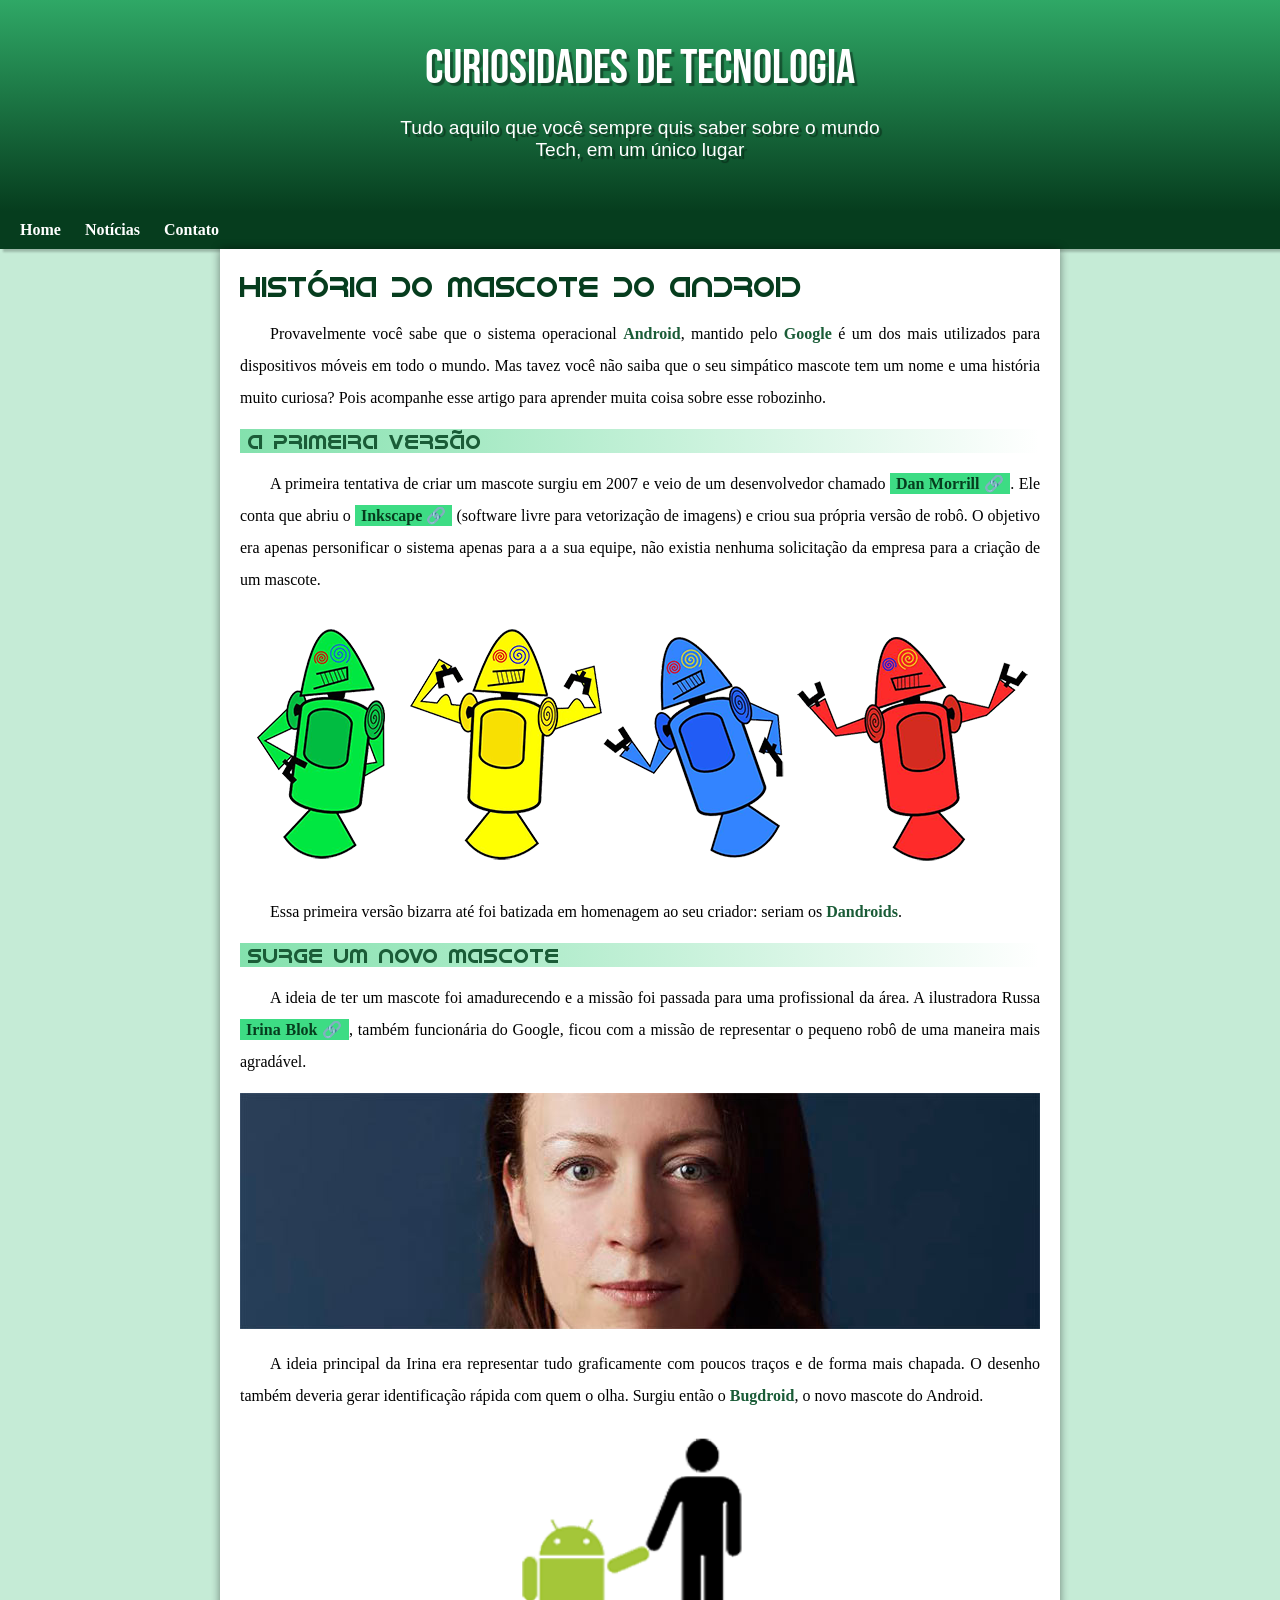
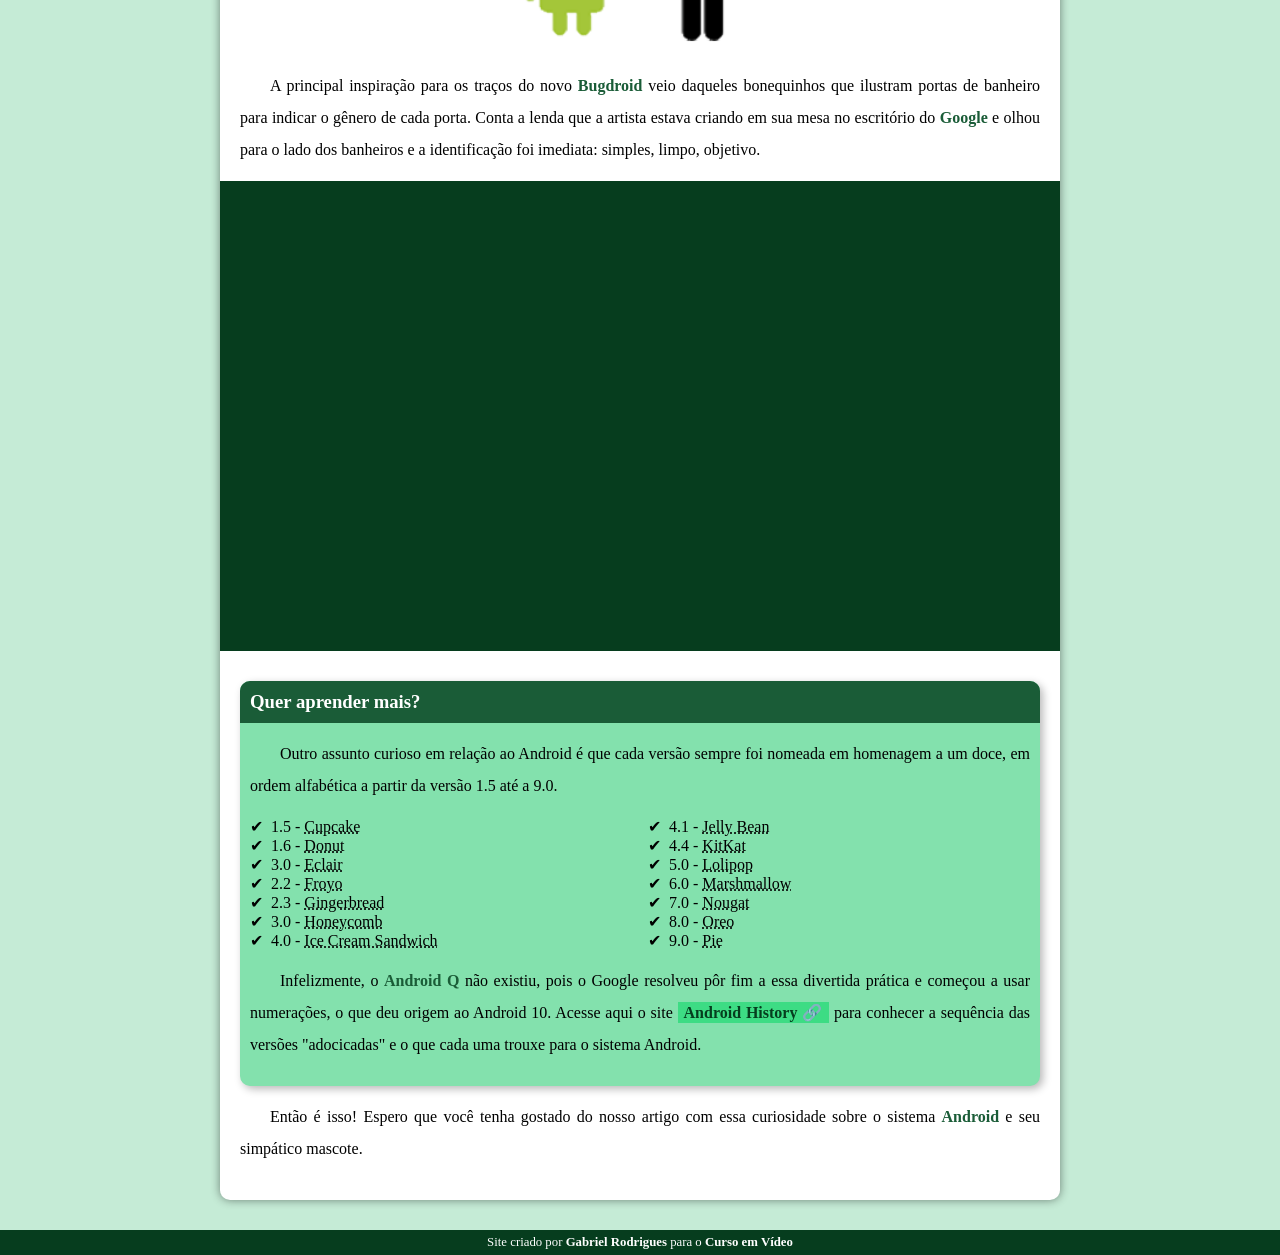
<file: index.html>
<!DOCTYPE html>
<html lang="pt-br">
<head>
    <meta charset="UTF-8">
    <meta name="viewport" content="width=device-width, initial-scale=1.0">
    <title>Como surgiu o mascote do Android?</title>
    <link rel="shortcut icon" href="imagens/favicon.ico" type="image/x-icon">
    <link rel="stylesheet" href="estilo/style.css">
</head>
<body>
    <header>
        <h1>Curiosidades de Tecnologia</h1>
        <p>Tudo aquilo que você sempre quis saber sobre o mundo Tech, em um único lugar</p>
    </header>
    <nav>
        <a href="#">Home</a>
        <a href="#">Notícias</a>
        <a href="#">Contato</a>
    </nav>
    <main>
        <article>
            <h1>
                História do Mascote do Android
            </h1>

            <p>
                Provavelmente você sabe que o sistema operacional <strong>Android</strong>, mantido pelo <strong>Google</strong> é um dos mais utilizados para dispositivos móveis em todo o mundo. Mas tavez você não saiba que o seu simpático mascote tem um nome e uma história muito curiosa? Pois acompanhe esse artigo para aprender muita coisa sobre esse robozinho.
            </p>

            <h2>
                A primeira versão
            </h2>

            <p>
                A primeira tentativa de criar um mascote surgiu em 2007 e veio de um desenvolvedor chamado <a href="https://androidcommunity.com/dan-morrill-shows-us-the-android-mascot-that-almost-was-20130103/" target="_blank" class="externo">Dan Morrill</a>. Ele conta que abriu o <a href="https://inkscape.org/pt-br/" target="_blank" class="externo">Inkscape</a> (software livre para vetorização de imagens) e criou sua própria versão de robô. O objetivo era apenas personificar o sistema apenas para a a sua equipe, não existia nenhuma solicitação da empresa para a criação de um mascote.
            </p>

            <picture>
                <source media="(max-width: 600px)" srcset="imagens/dan-droids-pq.png">
                <img src="imagens/dan-droids.png" alt="Primeiro mascote do Android">
            </picture>

            <p>
                Essa primeira versão bizarra até foi batizada em homenagem ao seu criador: seriam os <strong>Dandroids</strong>.
            </p>

            <h2>
                Surge um novo mascote
            </h2>

            <p>
                A ideia de ter um mascote foi amadurecendo e a missão foi passada para uma profissional da área. A ilustradora Russa <a href="https://www.irinablok.com/android" target="_blank" class="externo">Irina Blok</a>, também funcionária do Google, ficou com a missão de representar o pequeno robô de uma maneira mais agradável.
            </p>

            <picture>
                <source media="(max-width: 600px)" srcset="imagens/irina-blok-pq.jpg">
                <img src="imagens/irina-blok.jpg" alt="Irina Block, criadora do Bugdroid">
            </picture>

            <p>
                A ideia principal da Irina era representar tudo graficamente com poucos traços e de forma mais chapada. O desenho também deveria gerar identificação rápida com quem o olha. Surgiu então o <strong>Bugdroid</strong>, o novo mascote do Android.
            </p>

            <img src="imagens/bugdroid.png" class="pequena" alt="Bugdroid">

            <p>
                A principal inspiração para os traços do novo <strong>Bugdroid</strong> veio daqueles bonequinhos que ilustram portas de banheiro para indicar o gênero de cada porta. Conta a lenda que a artista estava criando em sua mesa no escritório do <strong>Google</strong> e olhou para o lado dos banheiros e a identificação foi imediata: simples, limpo, objetivo.
            </p>

            <div class="video">
                <iframe width="560" height="315" src="https://www.youtube.com/embed/l2UDgpLz20M?si=QmyZyC3j0P-0tz--" title="YouTube video player" frameborder="0" allow="accelerometer; autoplay; clipboard-write; encrypted-media; gyroscope; picture-in-picture; web-share" referrerpolicy="strict-origin-when-cross-origin" allowfullscreen></iframe>
            </div>
            
            <aside>
                <h3>
                    Quer aprender mais?
                </h3>
                
                <p>
                    Outro assunto curioso em relação ao Android é que cada versão sempre foi nomeada em homenagem a um doce, em ordem alfabética a partir da versão 1.5 até a 9.0.
                </p>
                
                <ul>
                    <li>
                        1.5 - <abbr title="Bolo de Copo">Cupcake</abbr>
                    </li>
                    <li>
                        1.6 - <abbr title="Rosquinha">Donut</abbr>
                    </li>
                    <li>
                        3.0 - <abbr title="Bomba">Eclair</abbr>
                    </li>
                    <li>
                        2.2 - <abbr title="Iogurte Congelado">Froyo</abbr>
                    </li>
                    <li>
                        2.3 - <abbr title="Biscoito de Gengibre">Gingerbread</abbr>
                    </li>
                    <li>
                        3.0 - <abbr title="Favo de Mel">Honeycomb</abbr>
                    </li>
                    <li>
                        4.0 - <abbr title="Sanduíche de Sorvete">Ice Cream Sandwich</abbr>
                    </li>
                    <li>
                        4.1 - <abbr title="Jujuba">Jelly Bean</abbr>
                    </li>
                    <li>
                        4.4 - <abbr title="KitKat">KitKat</abbr>
                    </li>
                    <li>
                        5.0 - <abbr title="Pirulito">Lolipop</abbr>
                    </li>
                    <li>
                        6.0 - <abbr title="Marshmallow">Marshmallow</abbr>
                    </li>
                    <li>
                        7.0 - <abbr title="Torrone">Nougat</abbr>
                    </li>
                    <li>
                        8.0 - <abbr title="Oreo">Oreo</abbr>
                    </li>
                    <li>
                        9.0 - <abbr title="Torta">Pie</abbr>
                    </li>
                </ul>
                
                <p>
                    Infelizmente, o <strong>Android Q</strong> não existiu, pois o Google resolveu pôr fim a essa divertida prática e começou a usar numerações, o que deu origem ao Android 10.
                    
                    Acesse aqui o site <a href="https://www.android.com/intl/en_uk/what-is-android/" target="_blank" class="externo">Android History</a> para conhecer a sequência das versões "adocicadas" e o que cada uma trouxe para o sistema Android.
                </p>
            </aside>

            <p>
                Então é isso! Espero que você tenha gostado do nosso artigo com essa curiosidade sobre o sistema <strong>Android</strong> e seu simpático mascote.
            </p>
        </article>
    </main>
    <footer>
        <p>Site criado por <a href="https://github.com/gdsdev11" target="_blank">Gabriel Rodrigues</a> para o <a href="https://www.youtube.com/channel/UCrWvhVmt0Qac3HgsjQK62FQ" target="_blank">Curso em Vídeo</a></p>
    </footer>
</body>
</html>
</file>
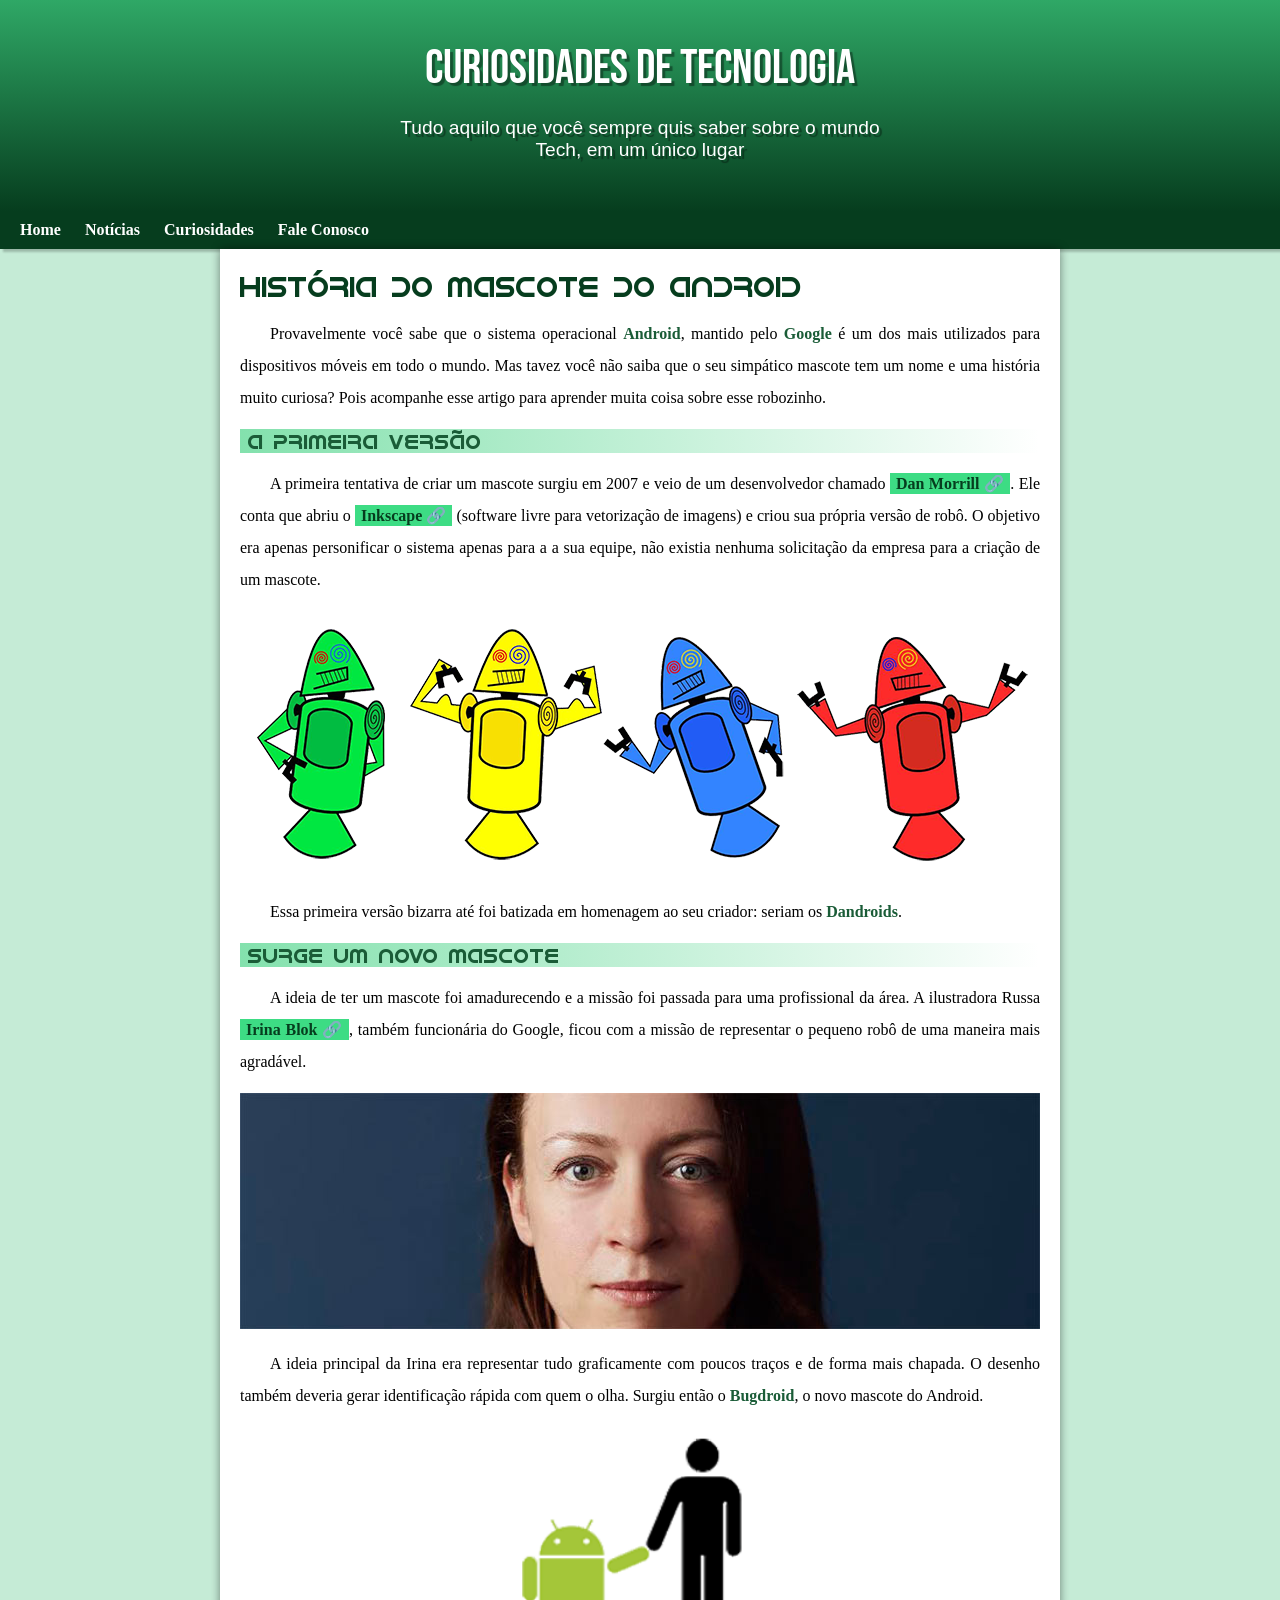
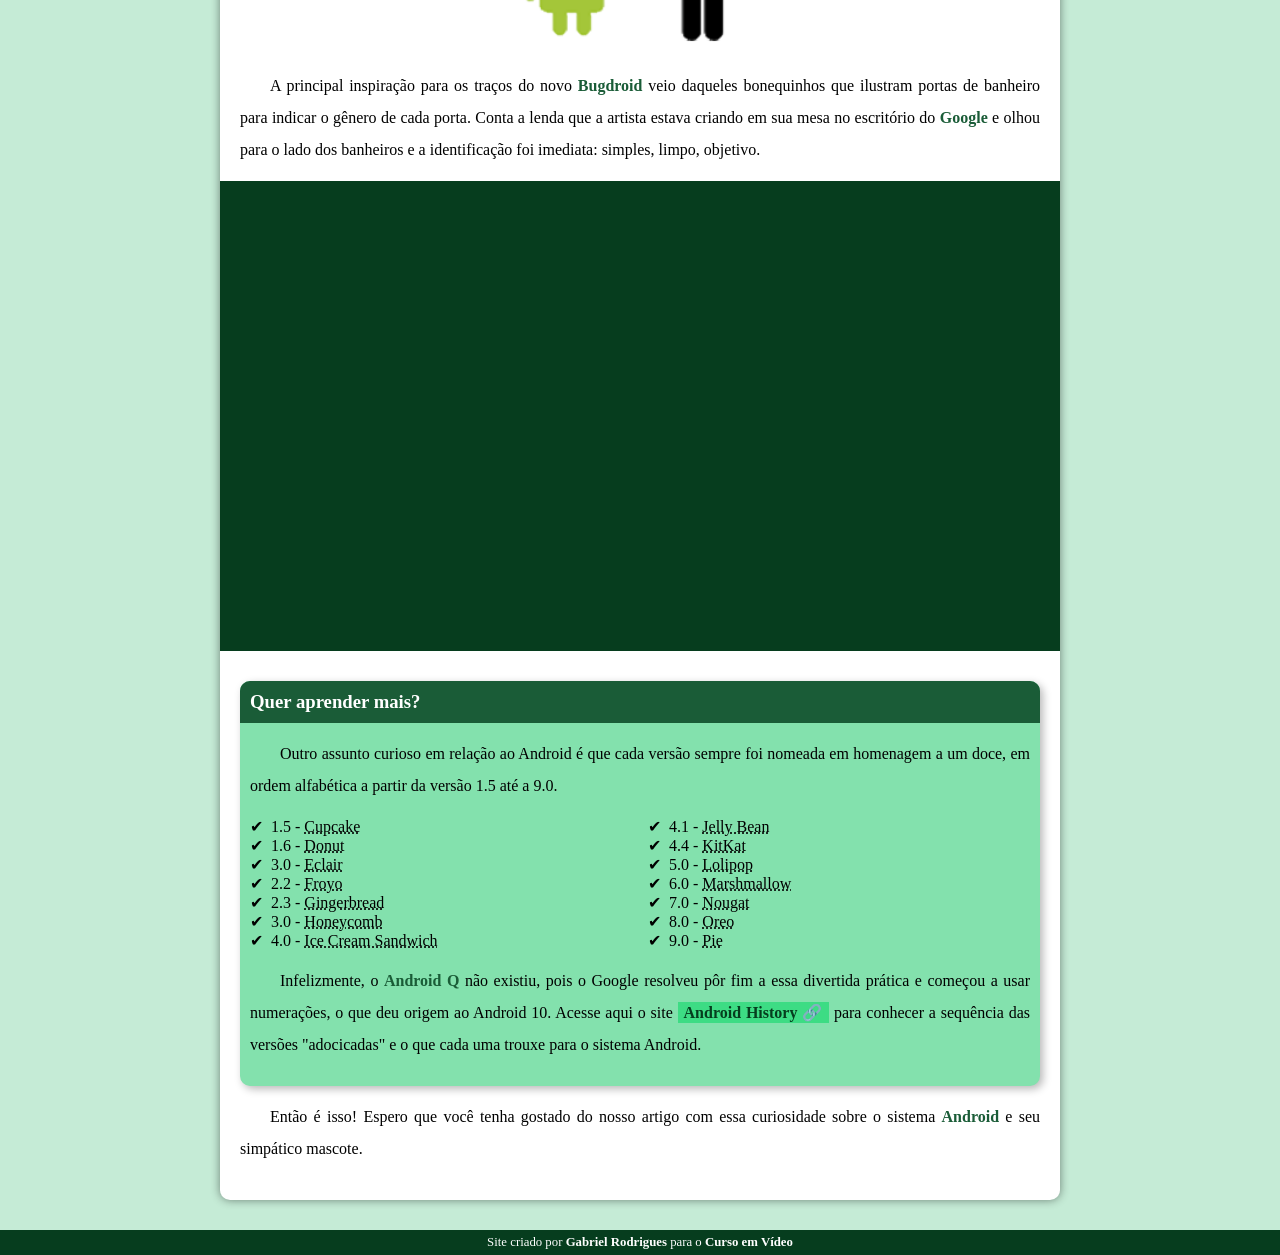
<file: index.html.html>
<!DOCTYPE html>
<html lang="pt-br">
<head>
    <meta charset="UTF-8">
    <meta name="viewport" content="width=device-width, initial-scale=1.0">
    <title>Como surgiu o mascote do Android?</title>
    <link rel="shortcut icon" href="imagens/favicon.ico" type="image/x-icon">
    <link rel="stylesheet" href="estilo/style.css">
</head>
<body>
    <header>
        <h1>Curiosidades de Tecnologia</h1>
        <p>Tudo aquilo que você sempre quis saber sobre o mundo Tech, em um único lugar</p>
    </header>
    <nav>
        <a href="#">Home</a>
        <a href="#">Notícias</a>
        <a href="#">Curiosidades</a>
        <a href="#">Fale Conosco</a>
    </nav>
    <main>
        <article>
            <h1>
                História do Mascote do Android
            </h1>

            <p>
                Provavelmente você sabe que o sistema operacional <strong>Android</strong>, mantido pelo <strong>Google</strong> é um dos mais utilizados para dispositivos móveis em todo o mundo. Mas tavez você não saiba que o seu simpático mascote tem um nome e uma história muito curiosa? Pois acompanhe esse artigo para aprender muita coisa sobre esse robozinho.
            </p>

            <h2>
                A primeira versão
            </h2>

            <p>
                A primeira tentativa de criar um mascote surgiu em 2007 e veio de um desenvolvedor chamado <a href="https://androidcommunity.com/dan-morrill-shows-us-the-android-mascot-that-almost-was-20130103/" target="_blank" class="externo">Dan Morrill</a>. Ele conta que abriu o <a href="https://inkscape.org/pt-br/" target="_blank" class="externo">Inkscape</a> (software livre para vetorização de imagens) e criou sua própria versão de robô. O objetivo era apenas personificar o sistema apenas para a a sua equipe, não existia nenhuma solicitação da empresa para a criação de um mascote.
            </p>

            <picture>
                <source media="(max-width: 600px)" srcset="imagens/dan-droids-pq.png">
                <img src="imagens/dan-droids.png" alt="Primeiro mascote do Android">
            </picture>

            <p>
                Essa primeira versão bizarra até foi batizada em homenagem ao seu criador: seriam os <strong>Dandroids</strong>.
            </p>

            <h2>
                Surge um novo mascote
            </h2>

            <p>
                A ideia de ter um mascote foi amadurecendo e a missão foi passada para uma profissional da área. A ilustradora Russa <a href="https://www.irinablok.com/android" target="_blank" class="externo">Irina Blok</a>, também funcionária do Google, ficou com a missão de representar o pequeno robô de uma maneira mais agradável.
            </p>

            <picture>
                <source media="(max-width: 600px)" srcset="imagens/irina-blok-pq.jpg">
                <img src="imagens/irina-blok.jpg" alt="Irina Block, criadora do Bugdroid">
            </picture>

            <p>
                A ideia principal da Irina era representar tudo graficamente com poucos traços e de forma mais chapada. O desenho também deveria gerar identificação rápida com quem o olha. Surgiu então o <strong>Bugdroid</strong>, o novo mascote do Android.
            </p>

            <img src="imagens/bugdroid.png" class="pequena" alt="Bugdroid">

            <p>
                A principal inspiração para os traços do novo <strong>Bugdroid</strong> veio daqueles bonequinhos que ilustram portas de banheiro para indicar o gênero de cada porta. Conta a lenda que a artista estava criando em sua mesa no escritório do <strong>Google</strong> e olhou para o lado dos banheiros e a identificação foi imediata: simples, limpo, objetivo.
            </p>

            <div class="video">
                <iframe width="560" height="315" src="https://www.youtube.com/embed/l2UDgpLz20M?si=QmyZyC3j0P-0tz--" title="YouTube video player" frameborder="0" allow="accelerometer; autoplay; clipboard-write; encrypted-media; gyroscope; picture-in-picture; web-share" referrerpolicy="strict-origin-when-cross-origin" allowfullscreen></iframe>
            </div>
            
            <aside>
                <h3>
                    Quer aprender mais?
                </h3>
                
                <p>
                    Outro assunto curioso em relação ao Android é que cada versão sempre foi nomeada em homenagem a um doce, em ordem alfabética a partir da versão 1.5 até a 9.0.
                </p>
                
                <ul>
                    <li>
                        1.5 - <abbr title="Bolo de Copo">Cupcake</abbr>
                    </li>
                    <li>
                        1.6 - <abbr title="Rosquinha">Donut</abbr>
                    </li>
                    <li>
                        3.0 - <abbr title="Bomba">Eclair</abbr>
                    </li>
                    <li>
                        2.2 - <abbr title="Iogurte Congelado">Froyo</abbr>
                    </li>
                    <li>
                        2.3 - <abbr title="Biscoito de Gengibre">Gingerbread</abbr>
                    </li>
                    <li>
                        3.0 - <abbr title="Favo de Mel">Honeycomb</abbr>
                    </li>
                    <li>
                        4.0 - <abbr title="Sanduíche de Sorvete">Ice Cream Sandwich</abbr>
                    </li>
                    <li>
                        4.1 - <abbr title="Jujuba">Jelly Bean</abbr>
                    </li>
                    <li>
                        4.4 - <abbr title="KitKat">KitKat</abbr>
                    </li>
                    <li>
                        5.0 - <abbr title="Pirulito">Lolipop</abbr>
                    </li>
                    <li>
                        6.0 - <abbr title="Marshmallow">Marshmallow</abbr>
                    </li>
                    <li>
                        7.0 - <abbr title="Torrone">Nougat</abbr>
                    </li>
                    <li>
                        8.0 - <abbr title="Oreo">Oreo</abbr>
                    </li>
                    <li>
                        9.0 - <abbr title="Torta">Pie</abbr>
                    </li>
                </ul>
                
                <p>
                    Infelizmente, o <strong>Android Q</strong> não existiu, pois o Google resolveu pôr fim a essa divertida prática e começou a usar numerações, o que deu origem ao Android 10.
                    
                    Acesse aqui o site <a href="https://www.android.com/intl/en_uk/what-is-android/" target="_blank" class="externo">Android History</a> para conhecer a sequência das versões "adocicadas" e o que cada uma trouxe para o sistema Android.
                </p>
            </aside>

            <p>
                Então é isso! Espero que você tenha gostado do nosso artigo com essa curiosidade sobre o sistema <strong>Android</strong> e seu simpático mascote.
            </p>
        </article>
    </main>
    <footer>
        <p>Site criado por <a href="https://github.com/Devnoide" target="_blank">Gabriel Rodrigues</a> para o <a href="https://www.youtube.com/channel/UCrWvhVmt0Qac3HgsjQK62FQ" target="_blank">Curso em Vídeo</a></p>
    </footer>
</body>
</html>
</file>
<file: estilo/style.css>
@charset "UTF-8";

@import url('https://fonts.googleapis.com/css2?family=Bebas+Neue&display=swap');

@font-face{
    font-family: 'Android';
    src: url('../fontes/idroid.otf') format('opentype');
    font-weight: normal;
}

:root{
    --cor0: #c5ebd6;
    --cor1: #83e1ad;
    --cor2: #3ddc84;
    --cor3: #2fa866;
    --cor4: #1a5c37;
    --cor5: #063d1e;

    --fonte-padrao: Arial, Verdana, Helvetica, sans-serif;
    --fonte-destaque: "Bebas Neue", cursive;
    --fonte-android: 'Android', cursive;
}

*{
    margin: 0px;
    padding: 0px;
}

body {
    background-color: #c5ebd6;
}

header{
    background-image: linear-gradient(to bottom, var(--cor3), var(--cor5));
    min-height: 150px;
    text-align: center;
    padding-top: 40px;
}

header > h1{
    font-family: var(--fonte-destaque);
    color: white;
    font-size: 3em;
    font-weight: normal;
    margin-bottom: 20px;
    text-shadow: 3px 3px 1px rgba(0, 0, 0, 0.384);
}

header > p{
    color: white;
    font-family: var(--fonte-padrao);
    font-size: 1.2em;
    max-width: 500px;
    padding-right: 10px;
    padding-left: 10px;
    padding-bottom: 50px;
    margin: auto;
    text-shadow: 3px 3px 1px rgba(0, 0, 0, 0.384);
}

nav{
    background-color: var(--cor5);
    box-shadow: 3px 3px 2px rgba(0, 0, 0, 0.212);
    padding: 10px;
}

nav > a{
    text-decoration: none;
    color:white;
    padding: 10px;
    font-weight: bold;
    border-radius: 5px;
    transition-duration: 0.5s;
}

nav > a:hover{
    background-color: var(--cor3);
    color: var(--cor5);
}

main{
    max-width: 800px;
    min-width: 300px;
    margin: auto;
    margin-bottom: 30px;
    padding: 20px;
    box-shadow: 0px 0px 10px rgba(0, 0, 0, 0.452);
    border-bottom-left-radius: 10px;
    border-bottom-right-radius: 10px;
    background-color: white;
}

main h1{
    color: var(--cor5);
    font-family: var(--fonte-android);
    font-weight: normal;
    font-size: 1.8em ;
}

main h2{
    color: var(--cor4);
    font-family: var(--fonte-android);
    font-size: 1.3em;
    font-weight: normal;
    background-image: linear-gradient(to right, var(--cor1), transparent);
    text-indent: 8px;
}

main p{
    margin: 15px 0px;
    text-indent: 30px;
    line-height: 2em;
    font-size: 1em;
    text-align: justify;
}

main strong{
    color: var(--cor4);
    font-weight: bold;
}

main a{
    text-decoration: none;
    color: var(--cor5);
    background-color: var(--cor2);
    font-weight: bold;
    padding: 2px 6px;
}

main a:hover{
    color: var(--cor4);
    text-decoration: underline;
}

main a.externo::after{
    content: '\00A0\1F517';
}

main img{
    width: 100%;
}

main img.pequena{
    max-width: 350px;
    display: block;
    margin: auto;
}

div.video{
    background-color: var(--cor5);
    margin: 0px -20px 30px -20px;
    padding: 30px;
    padding-bottom: 55%;
    position: relative;
}

div.video > iframe{
    position: absolute;
    top: 5%;
    left: 5%;
    width: 90%;
    height: 90%;
}

aside{
    background-color: var(--cor1);
    padding: 10px;
    border-radius: 10px;
    box-shadow: 3px 3px 8px rgba(0, 0, 0, 0.281) ;
}

aside > h3{
    background-color: var(--cor4);
    padding: 10px;
    margin: -10px -10px 0px -10px;
    border-radius: 10px 10px 0px 0px;
    color: white;
}

aside > ul{
    columns: 2;
    list-style-position: inside;
    list-style-type: '\2714\00A0';
}

footer{
    background-color: var(--cor5);
    color:white;
    text-align: center;
    padding: 5px;
    font-size: 0.8em;
}

footer a{
    text-decoration: none;
    font-weight: bolder;
    color: white;
}

footer a:hover{
    text-decoration: underline;
    color: var(--cor1);
}
</file>
